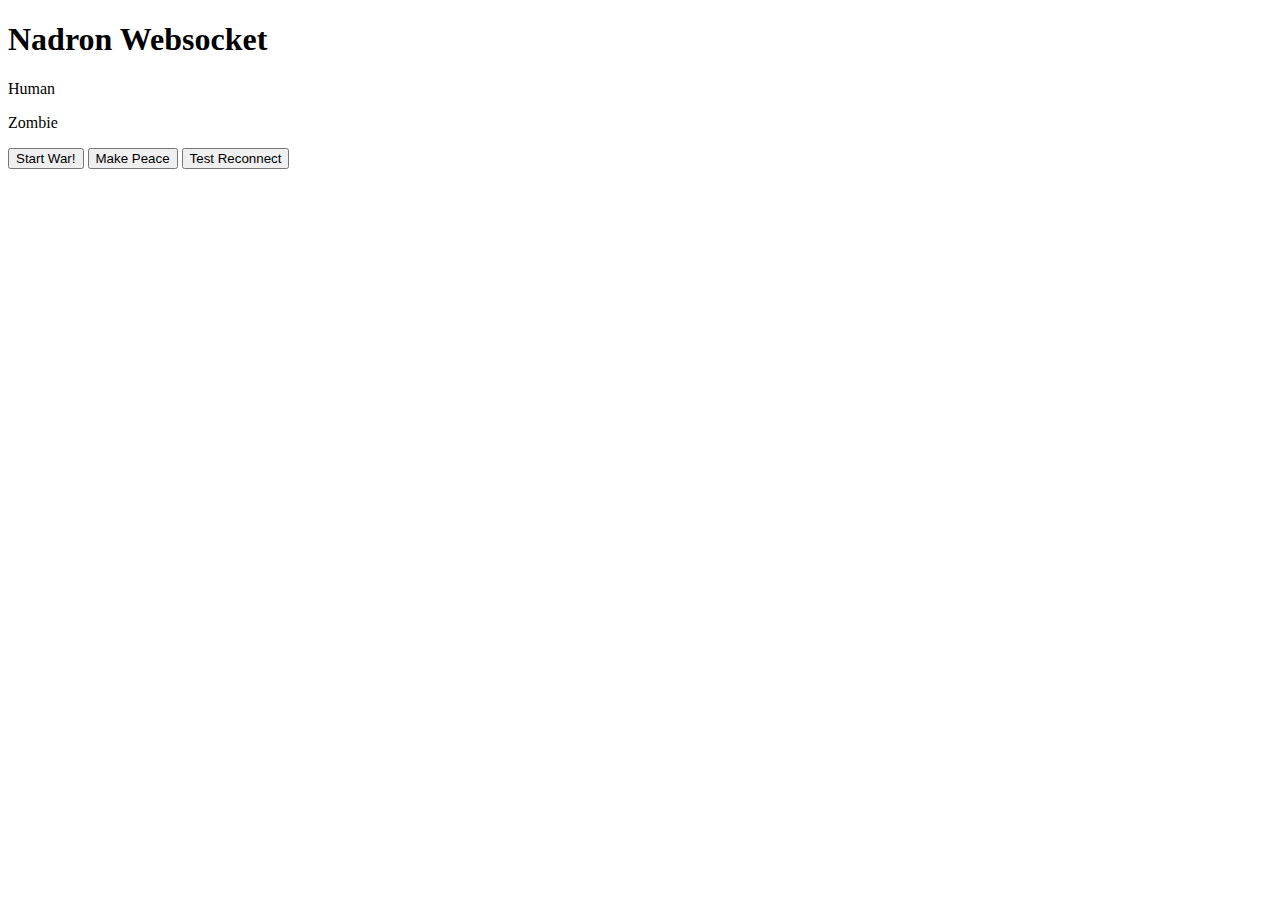
<file: nadclient-js/test/nadclient.html>
<!DOCTYPE html>
<html>
<head>
<script src="https://rawgithub.com/menacher/java-game-server/netty4/nadclient-js/src/nad-0.1.js"></script>
<script>
var sessions = [];
function displayHumanSessionCB(session){
    session.onmessage = displayHuman;
    var id = window.self.setInterval(defender.bind(null, session), 500);
    push({session:session,id:id});
}

function displayZombieSessionCB(session){
    session.onmessage = displayZombie;
    var id = window.self.setInterval(zombie.bind(null,session), 500);
    push({session:session,id:id});
}

function displayHuman(e){
    document.getElementById("human").innerHTML="Humans Left: " + e.source;
}

function displayZombie(e){
    document.getElementById("zombie").innerHTML="Zombies Left: " + (2000000000 - e.source);
}

function defender(session){
    session.send(nad.NEvent(nad.NETWORK_MESSAGE, [2,1]));
}
function zombie(session){
    session.send(nad.NEvent(nad.NETWORK_MESSAGE, [1,2]));
}

function push(sessionId){
    for(var i = 0; i < sessions.length; i++){
        if(sessions[i].session === sessionId.session){
            removeFromArray(sessions, i);
            break;
        }
    }
    sessions.push(sessionId);
}

function removeFromArray(arr, index){
    if(index != -1){
        arr.splice(index,1);
    }
}

function startWar()
{
    var config = {
        user:"user",
        pass:"pass",
        connectionKey:"Zombie_ROOM_1_REF_KEY_2"
    };

    for(var i=0;i<50;i++){
        if((i % 2) === 0){
            nad.sessionFactory("ws://localhost:18090/nadsocket", config, displayHumanSessionCB);
        }else{
            nad.sessionFactory("ws://localhost:18090/nadsocket", config, displayZombieSessionCB);
        }

    }
}

function makePeace(){
    for(var i = 0; i < sessions.length; i++){
        window.clearInterval(sessions[i].id);
        sessions[i].session.close();
    }
}

function testReconnect(){
    for(var i = 0; i < sessions.length; i++){
        window.clearInterval(sessions[i].id);
        sessions[i].session.addHandler(nad.EXCEPTION, function (evt) { console.log("In exception handler");
        evt.target.disconnect()});
        sessions[i].session.onevent(nad.NEvent(nad.EXCEPTION, "Test Reconnect",sessions[i].session));
    }
    for(var j = 0; j < sessions.length; j++){
        if((j % 2) === 0){
            nad.reconnect(sessions[j].session, nad.ReconnetPolicies.reconnectOnce, displayHumanSessionCB);
        }else{
            nad.reconnect(sessions[j].session, nad.ReconnetPolicies.reconnectOnce, displayZombieSessionCB);
        }
    }
}

</script>
</head>
<body>

<h1>Nadron Websocket</h1>
<p id="human">Human</p>
<p id="zombie">Zombie</p>

<button type="button" onclick="startWar()">Start War!</button>
<button type="button" onclick="makePeace()">Make Peace</button>
<button type="button" onclick="testReconnect()">Test Reconnect</button>

</body>
</html>
</file>
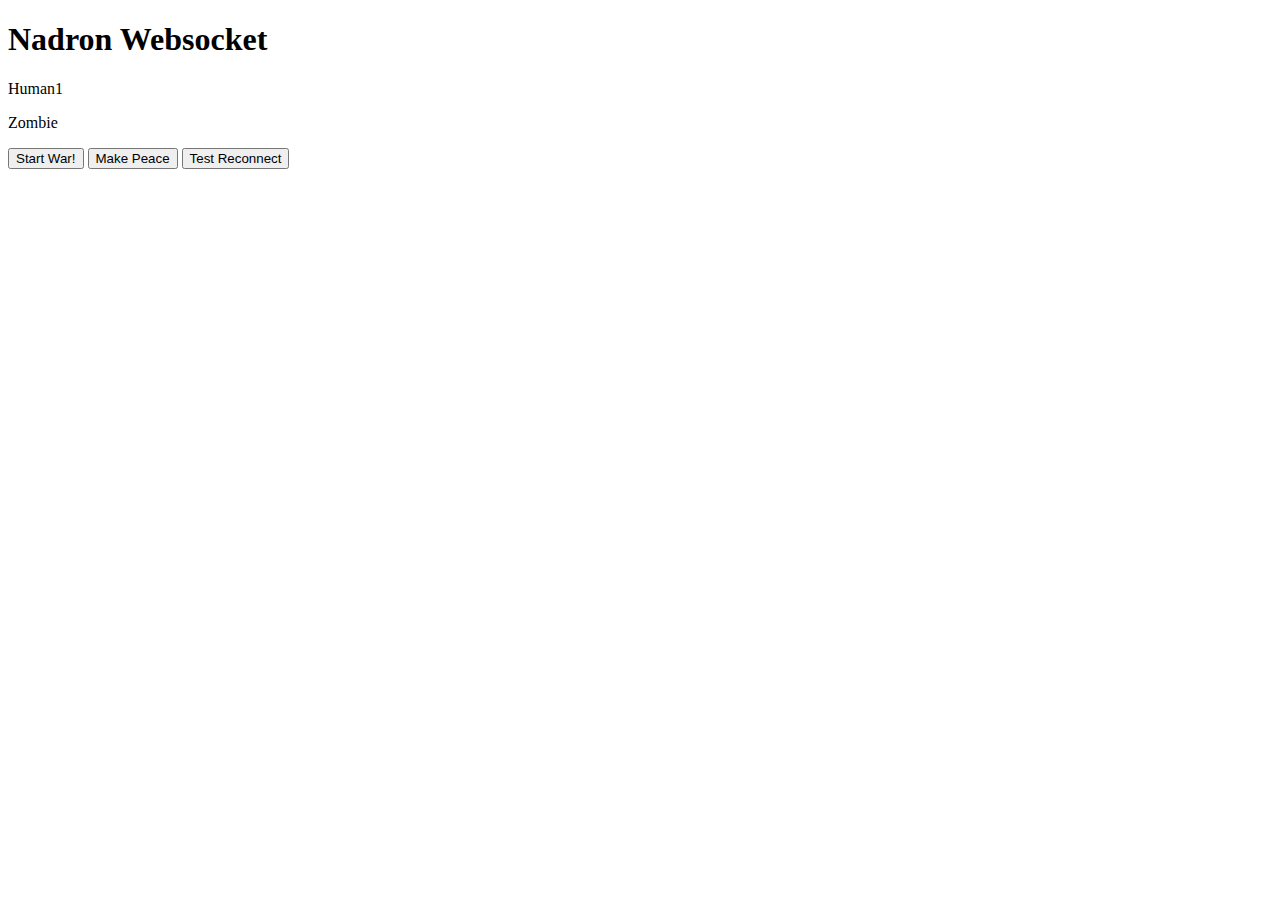
<file: example-client-js/src/main/resources/static/nadclient.html>
<!DOCTYPE html>
<html>
<head>
<script src="nad-0.1.js"></script>
<script>
var sessions = [];
function displayHumanSessionCB(session){
    session.onmessage = displayHuman;
    var id = window.self.setInterval(defender.bind(null, session), 500);
    push({session:session,id:id});
}

function displayZombieSessionCB(session){
    session.onmessage = displayZombie;
    var id = window.self.setInterval(zombie.bind(null,session), 500);
    push({session:session,id:id});
}

function displayHuman(e){
    document.getElementById("human").innerHTML="Humans Left: " + e.source;
}

function displayZombie(e){
    document.getElementById("zombie").innerHTML="Zombies Left: " + (2000000000 - e.source);
}

function defender(session){
    session.send(nad.NEvent(nad.NETWORK_MESSAGE, [2,1]));
}
function zombie(session){
    session.send(nad.NEvent(nad.NETWORK_MESSAGE, [1,2]));
}

function push(sessionId){
    for(var i = 0; i < sessions.length; i++){
        if(sessions[i].session === sessionId.session){
            removeFromArray(sessions, i);
            break;
        }
    }
    sessions.push(sessionId);
}

function removeFromArray(arr, index){
    if(index != -1){
        arr.splice(index,1);
    }
}

function startWar()
{
    var config = {
        user:"user",
        pass:"pass",
        connectionKey:"Zombie_ROOM_1_REF_KEY_2"
    };

    for(var i=0;i<50;i++){
        if((i % 2) === 0){
            nad.sessionFactory("ws://localhost:18090/nadsocket", config, displayHumanSessionCB);
        }else{
            nad.sessionFactory("ws://localhost:18090/nadsocket", config, displayZombieSessionCB);
        }

    }
}

function makePeace(){
    for(var i = 0; i < sessions.length; i++){
        window.clearInterval(sessions[i].id);
        sessions[i].session.close();
    }
}

function testReconnect(){
    for(var i = 0; i < sessions.length; i++){
        window.clearInterval(sessions[i].id);
        sessions[i].session.addHandler(nad.EXCEPTION, function (evt) { console.log("In exception handler");
        evt.target.disconnect()});
        sessions[i].session.onevent(nad.NEvent(nad.EXCEPTION, "Test Reconnect",sessions[i].session));
    }
    for(var j = 0; j < sessions.length; j++){
        if((j % 2) === 0){
            nad.reconnect(sessions[j].session, nad.ReconnetPolicies.reconnectOnce, displayHumanSessionCB);
        }else{
            nad.reconnect(sessions[j].session, nad.ReconnetPolicies.reconnectOnce, displayZombieSessionCB);
        }
    }
}

</script>
</head>
<body>

<h1>Nadron Websocket</h1>
<p id="human">Human1</p>
<p id="zombie">Zombie</p>

<button type="button" onclick="startWar()">Start War!</button>
<button type="button" onclick="makePeace()">Make Peace</button>
<button type="button" onclick="testReconnect()">Test Reconnect</button>

</body>
</html>
</file>
